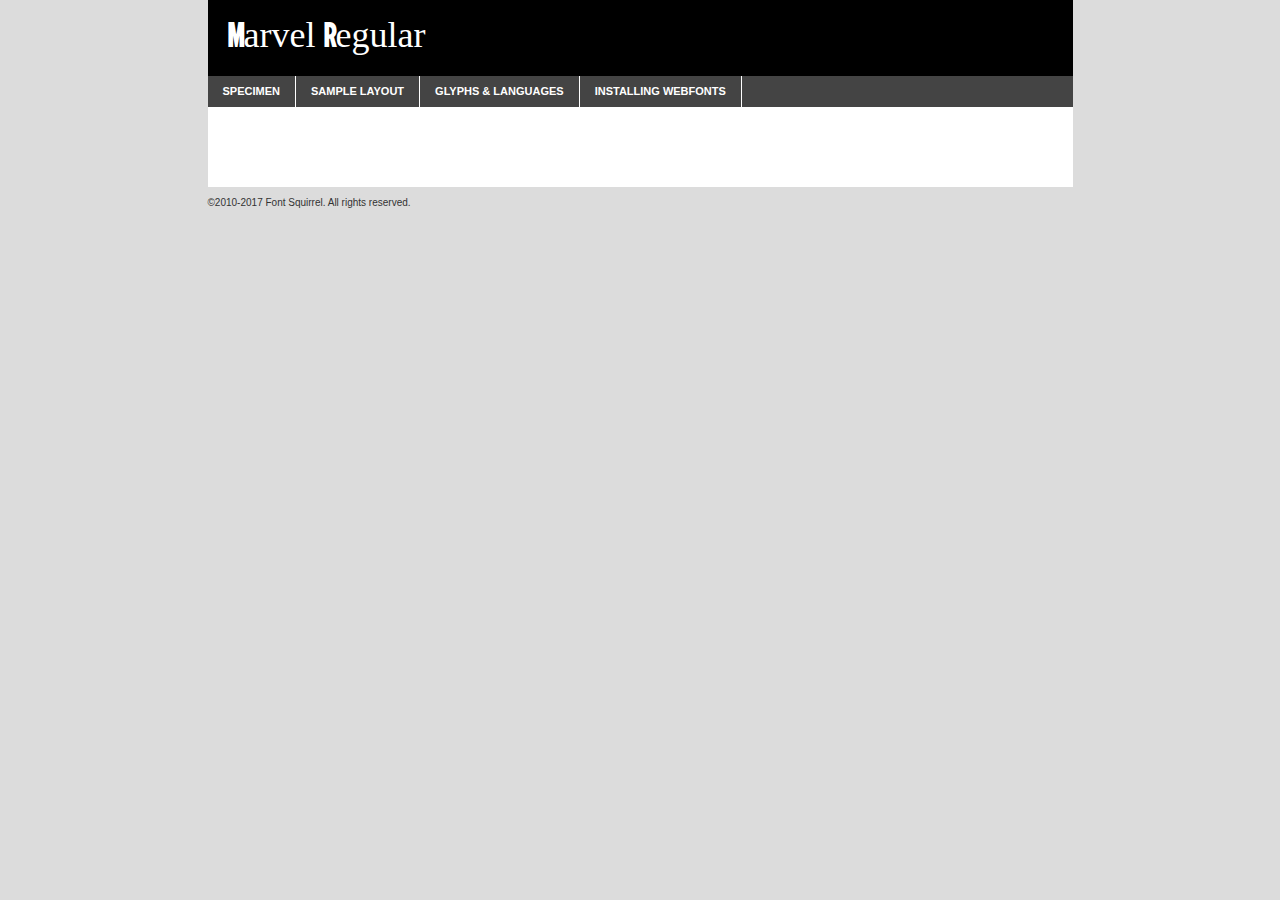
<file: assets/css/fonts/marvel-regular-demo.html>
<!DOCTYPE html PUBLIC "-//W3C//DTD XHTML 1.0 Transitional//EN"
	"http://www.w3.org/TR/xhtml1/DTD/xhtml1-transitional.dtd">

<html xmlns="http://www.w3.org/1999/xhtml" xml:lang="en" lang="en">
<head>
	<meta http-equiv="Content-Type" content="text/html; charset=utf-8" />
	<script src="http://ajax.googleapis.com/ajax/libs/jquery/1.7.2/jquery.min.js" type="text/javascript" charset="utf-8"></script>
	<script type="text/javascript">
	(function($){$.fn.easyTabs=function(option){var param=jQuery.extend({fadeSpeed:"fast",defaultContent:1,activeClass:'active'},option);$(this).each(function(){var thisId="#"+this.id;if(param.defaultContent==''){param.defaultContent=1;}
	if(typeof param.defaultContent=="number")
	{var defaultTab=$(thisId+" .tabs li:eq("+(param.defaultContent-1)+") a").attr('href').substr(1);}else{var defaultTab=param.defaultContent;}
	$(thisId+" .tabs li a").each(function(){var tabToHide=$(this).attr('href').substr(1);$("#"+tabToHide).addClass('easytabs-tab-content');});hideAll();changeContent(defaultTab);function hideAll(){$(thisId+" .easytabs-tab-content").hide();}
	function changeContent(tabId){hideAll();$(thisId+" .tabs li").removeClass(param.activeClass);$(thisId+" .tabs li a[href=#"+tabId+"]").closest('li').addClass(param.activeClass);if(param.fadeSpeed!="none")
	{$(thisId+" #"+tabId).fadeIn(param.fadeSpeed);}else{$(thisId+" #"+tabId).show();}}
	$(thisId+" .tabs li").click(function(){var tabId=$(this).find('a').attr('href').substr(1);changeContent(tabId);return false;});});}})(jQuery);
	</script>
	<link rel="stylesheet" href="specimen_files/specimen_stylesheet.css" type="text/css" charset="utf-8" />
	<link rel="stylesheet" href="stylesheet.css" type="text/css" charset="utf-8" />

	<style type="text/css">
					body{
				font-family: 'marvelregular';
							}
		</style>

	<title>Marvel Regular Specimen</title>
	
	
	<script type="text/javascript" charset="utf-8">
		$(document).ready(function() {
			$('#container').easyTabs({defaultContent:1});
		});
	</script>
</head>

<body>
<div id="container">
	<div id="header">
		Marvel Regular	</div>
	<ul class="tabs">
		<li><a href="#specimen">Specimen</a></li>
		<li><a href="#layout">Sample Layout</a></li>
				<li><a href="#glyphs">Glyphs &amp; Languages</a></li>
		<li><a href="#installing">Installing Webfonts</a></li>
		
	</ul>
	
	<div id="main_content">

		
			<div id="specimen">
		
				<div class="section">
					<div class="grid12 firstcol">
						<div class="huge">AaBb</div>
					</div>
				</div>
		
				<div class="section">
					<div class="glyph_range">A&#x200B;B&#x200b;C&#x200b;D&#x200b;E&#x200b;F&#x200b;G&#x200b;H&#x200b;I&#x200b;J&#x200b;K&#x200b;L&#x200b;M&#x200b;N&#x200b;O&#x200b;P&#x200b;Q&#x200b;R&#x200b;S&#x200b;T&#x200b;U&#x200b;V&#x200b;W&#x200b;X&#x200b;Y&#x200b;Z&#x200b;a&#x200b;b&#x200b;c&#x200b;d&#x200b;e&#x200b;f&#x200b;g&#x200b;h&#x200b;i&#x200b;j&#x200b;k&#x200b;l&#x200b;m&#x200b;n&#x200b;o&#x200b;p&#x200b;q&#x200b;r&#x200b;s&#x200b;t&#x200b;u&#x200b;v&#x200b;w&#x200b;x&#x200b;y&#x200b;z&#x200b;1&#x200b;2&#x200b;3&#x200b;4&#x200b;5&#x200b;6&#x200b;7&#x200b;8&#x200b;9&#x200b;0&#x200b;&amp;&#x200b;.&#x200b;,&#x200b;?&#x200b;!&#x200b;&#64;&#x200b;(&#x200b;)&#x200b;#&#x200b;$&#x200b;%&#x200b;*&#x200b;+&#x200b;-&#x200b;=&#x200b;:&#x200b;;</div>
				</div>
				<div class="section">
					<div class="grid12 firstcol">
						<table class="sample_table">
							<tr><td>10</td><td class="size10">abcdefghijklmnopqrstuvwxyzABCDEFGHIJKLMNOPQRSTUVWXYZ0123456789abcdefghijklmnopqrstuvwxyzABCDEFGHIJKLMNOPQRSTUVWXYZ0123456789abcdefghijklmnopqrstuvwxyzABCDEFGHIJKLMNOPQRSTUVWXYZ</td></tr>
							<tr><td>11</td><td class="size11">abcdefghijklmnopqrstuvwxyzABCDEFGHIJKLMNOPQRSTUVWXYZ0123456789abcdefghijklmnopqrstuvwxyzABCDEFGHIJKLMNOPQRSTUVWXYZ0123456789abcdefghijklmnopqrstuvwxyzABCDEFGHIJKLMNOPQRSTUVWXYZ</td></tr>
							<tr><td>12</td><td class="size12">abcdefghijklmnopqrstuvwxyzABCDEFGHIJKLMNOPQRSTUVWXYZ0123456789abcdefghijklmnopqrstuvwxyzABCDEFGHIJKLMNOPQRSTUVWXYZ0123456789abcdefghijklmnopqrstuvwxyzABCDEFGHIJKLMNOPQRSTUVWXYZ</td></tr>
							<tr><td>13</td><td class="size13">abcdefghijklmnopqrstuvwxyzABCDEFGHIJKLMNOPQRSTUVWXYZ0123456789abcdefghijklmnopqrstuvwxyzABCDEFGHIJKLMNOPQRSTUVWXYZ0123456789abcdefghijklmnopqrstuvwxyzABCDEFGHIJKLMNOPQRSTUVWXYZ</td></tr>
							<tr><td>14</td><td class="size14">abcdefghijklmnopqrstuvwxyzABCDEFGHIJKLMNOPQRSTUVWXYZ0123456789abcdefghijklmnopqrstuvwxyzABCDEFGHIJKLMNOPQRSTUVWXYZ0123456789abcdefghijklmnopqrstuvwxyzABCDEFGHIJKLMNOPQRSTUVWXYZ</td></tr>
							<tr><td>16</td><td class="size16">abcdefghijklmnopqrstuvwxyzABCDEFGHIJKLMNOPQRSTUVWXYZ0123456789abcdefghijklmnopqrstuvwxyzABCDEFGHIJKLMNOPQRSTUVWXYZ</td></tr>
							<tr><td>18</td><td class="size18">abcdefghijklmnopqrstuvwxyzABCDEFGHIJKLMNOPQRSTUVWXYZ0123456789abcdefghijklmnopqrstuvwxyzABCDEFGHIJKLMNOPQRSTUVWXYZ</td></tr>
							<tr><td>20</td><td class="size20">abcdefghijklmnopqrstuvwxyzABCDEFGHIJKLMNOPQRSTUVWXYZ0123456789abcdefghijklmnopqrstuvwxyzABCDEFGHIJKLMNOPQRSTUVWXYZ</td></tr>
							<tr><td>24</td><td class="size24">abcdefghijklmnopqrstuvwxyzABCDEFGHIJKLMNOPQRSTUVWXYZ0123456789abcdefghijklmnopqrstuvwxyzABCDEFGHIJKLMNOPQRSTUVWXYZ</td></tr>
							<tr><td>30</td><td class="size30">abcdefghijklmnopqrstuvwxyzABCDEFGHIJKLMNOPQRSTUVWXYZ0123456789abcdefghijklmnopqrstuvwxyzABCDEFGHIJKLMNOPQRSTUVWXYZ</td></tr>
							<tr><td>36</td><td class="size36">abcdefghijklmnopqrstuvwxyzABCDEFGHIJKLMNOPQRSTUVWXYZ0123456789abcdefghijklmnopqrstuvwxyzABCDEFGHIJKLMNOPQRSTUVWXYZ</td></tr>
							<tr><td>48</td><td class="size48">abcdefghijklmnopqrstuvwxyzABCDEFGHIJKLMNOPQRSTUVWXYZ0123456789abcdefghijklmnopqrstuvwxyzABCDEFGHIJKLMNOPQRSTUVWXYZ</td></tr>
							<tr><td>60</td><td class="size60">abcdefghijklmnopqrstuvwxyzABCDEFGHIJKLMNOPQRSTUVWXYZ0123456789abcdefghijklmnopqrstuvwxyzABCDEFGHIJKLMNOPQRSTUVWXYZ</td></tr>
							<tr><td>72</td><td class="size72">abcdefghijklmnopqrstuvwxyzABCDEFGHIJKLMNOPQRSTUVWXYZ0123456789abcdefghijklmnopqrstuvwxyzABCDEFGHIJKLMNOPQRSTUVWXYZ</td></tr>
							<tr><td>90</td><td class="size90">abcdefghijklmnopqrstuvwxyzABCDEFGHIJKLMNOPQRSTUVWXYZ0123456789abcdefghijklmnopqrstuvwxyzABCDEFGHIJKLMNOPQRSTUVWXYZ</td></tr>
						</table>
				
					</div>
			
				</div>
		
		
		
								<div class="section" id="bodycomparison">


										<div id="xheight">
				<div class="fontbody">&#x25FC;&#x25FC;&#x25FC;&#x25FC;&#x25FC;&#x25FC;&#x25FC;&#x25FC;&#x25FC;&#x25FC;&#x25FC;&#x25FC;&#x25FC;&#x25FC;&#x25FC;&#x25FC;&#x25FC;&#x25FC;&#x25FC;&#x25FC;&#x25FC;&#x25FC;&#x25FC;&#x25FC;&#x25FC;&#x25FC;&#x25FC;&#x25FC;&#x25FC;&#x25FC;&#x25FC;&#x25FC;&#x25FC;&#x25FC;&#x25FC;&#x25FC;&#x25FC;&#x25FC;&#x25FC;&#x25FC;&#x25FC;&#x25FC;&#x25FC;&#x25FC;&#x25FC;&#x25FC;&#x25FC;&#x25FC;&#x25FC;&#x25FC;&#x25FC;&#x25FC;&#x25FC;&#x25FC;&#x25FC;&#x25FC;&#x25FC;&#x25FC;&#x25FC;&#x25FC;&#x25FC;&#x25FC;&#x25FC;&#x25FC;&#x25FC;&#x25FC;&#x25FC;&#x25FC;&#x25FC;&#x25FC;&#x25FC;&#x25FC;&#x25FC;&#x25FC;&#x25FC;&#x25FC;&#x25FC;&#x25FC;&#x25FC;&#x25FC;&#x25FC;&#x25FC;&#x25FC;&#x25FC;&#x25FC;&#x25FC;&#x25FC;&#x25FC;&#x25FC;&#x25FC;&#x25FC;&#x25FC;&#x25FC;&#x25FC;&#x25FC;&#x25FC;&#x25FC;&#x25FC;&#x25FC;body</div><div class="arialbody">body</div><div class="verdanabody">body</div><div class="georgiabody">body</div></div>
										<div class="fontbody" style="z-index:1">
											body<span>Marvel Regular</span>
										</div>
										<div class="arialbody" style="z-index:1">
											body<span>Arial</span>
										</div>
										<div class="verdanabody" style="z-index:1">
											body<span>Verdana</span>
										</div>
										<div class="georgiabody" style="z-index:1">
											body<span>Georgia</span>
										</div>



								</div>
		
		
				<div class="section psample psample_row1" id="">
					
					<div class="grid2 firstcol">
						<p class="size10"><span>10.</span>Aenean lacinia bibendum nulla sed consectetur. Fusce dapibus, tellus ac cursus commodo, tortor mauris condimentum nibh, ut fermentum massa justo sit amet risus. Nullam id dolor id nibh ultricies vehicula ut id elit. Cum sociis natoque penatibus et magnis dis parturient montes, nascetur ridiculus mus. Nulla vitae elit libero, a pharetra augue.</p>
			
					</div>
					<div class="grid3">
						<p class="size11"><span>11.</span>Aenean lacinia bibendum nulla sed consectetur. Fusce dapibus, tellus ac cursus commodo, tortor mauris condimentum nibh, ut fermentum massa justo sit amet risus. Nullam id dolor id nibh ultricies vehicula ut id elit. Cum sociis natoque penatibus et magnis dis parturient montes, nascetur ridiculus mus. Nulla vitae elit libero, a pharetra augue.</p>
			
					</div>
					<div class="grid3">
						<p class="size12"><span>12.</span>Aenean lacinia bibendum nulla sed consectetur. Fusce dapibus, tellus ac cursus commodo, tortor mauris condimentum nibh, ut fermentum massa justo sit amet risus. Nullam id dolor id nibh ultricies vehicula ut id elit. Cum sociis natoque penatibus et magnis dis parturient montes, nascetur ridiculus mus. Nulla vitae elit libero, a pharetra augue.</p>
			
					</div>
					<div class="grid4">
						<p class="size13"><span>13.</span>Aenean lacinia bibendum nulla sed consectetur. Fusce dapibus, tellus ac cursus commodo, tortor mauris condimentum nibh, ut fermentum massa justo sit amet risus. Nullam id dolor id nibh ultricies vehicula ut id elit. Cum sociis natoque penatibus et magnis dis parturient montes, nascetur ridiculus mus. Nulla vitae elit libero, a pharetra augue.</p>
			
					</div>
					<div class="white_blend"></div>
					
				</div>
				<div class="section psample psample_row2" id="">
					<div class="grid3 firstcol">
						<p class="size14"><span>14.</span>Aenean lacinia bibendum nulla sed consectetur. Fusce dapibus, tellus ac cursus commodo, tortor mauris condimentum nibh, ut fermentum massa justo sit amet risus. Nullam id dolor id nibh ultricies vehicula ut id elit. Cum sociis natoque penatibus et magnis dis parturient montes, nascetur ridiculus mus. Nulla vitae elit libero, a pharetra augue.</p>
			
					</div>
					<div class="grid4">
						<p class="size16"><span>16.</span>Aenean lacinia bibendum nulla sed consectetur. Fusce dapibus, tellus ac cursus commodo, tortor mauris condimentum nibh, ut fermentum massa justo sit amet risus. Nullam id dolor id nibh ultricies vehicula ut id elit. Cum sociis natoque penatibus et magnis dis parturient montes, nascetur ridiculus mus. Nulla vitae elit libero, a pharetra augue.</p>
			
					</div>
					<div class="grid5">
						<p class="size18"><span>18.</span>Aenean lacinia bibendum nulla sed consectetur. Fusce dapibus, tellus ac cursus commodo, tortor mauris condimentum nibh, ut fermentum massa justo sit amet risus. Nullam id dolor id nibh ultricies vehicula ut id elit. Cum sociis natoque penatibus et magnis dis parturient montes, nascetur ridiculus mus. Nulla vitae elit libero, a pharetra augue.</p>
			
					</div>

					<div class="white_blend"></div>

				</div>
				
				<div class="section psample psample_row3" id="">
					<div class="grid5 firstcol">
						<p class="size20"><span>20.</span>Aenean lacinia bibendum nulla sed consectetur. Fusce dapibus, tellus ac cursus commodo, tortor mauris condimentum nibh, ut fermentum massa justo sit amet risus. Nullam id dolor id nibh ultricies vehicula ut id elit. Cum sociis natoque penatibus et magnis dis parturient montes, nascetur ridiculus mus. Nulla vitae elit libero, a pharetra augue.</p>
					</div>
					<div class="grid7">
						<p class="size24"><span>24.</span>Aenean lacinia bibendum nulla sed consectetur. Fusce dapibus, tellus ac cursus commodo, tortor mauris condimentum nibh, ut fermentum massa justo sit amet risus. Nullam id dolor id nibh ultricies vehicula ut id elit. Cum sociis natoque penatibus et magnis dis parturient montes, nascetur ridiculus mus. Nulla vitae elit libero, a pharetra augue.</p>
					</div>
					
					<div class="white_blend"></div>
					
				</div>
				
				<div class="section psample psample_row4" id="">
					<div class="grid12 firstcol">
						<p class="size30"><span>30.</span>Aenean lacinia bibendum nulla sed consectetur. Fusce dapibus, tellus ac cursus commodo, tortor mauris condimentum nibh, ut fermentum massa justo sit amet risus. Nullam id dolor id nibh ultricies vehicula ut id elit. Cum sociis natoque penatibus et magnis dis parturient montes, nascetur ridiculus mus. Nulla vitae elit libero, a pharetra augue.</p>
					</div>
					<div class="white_blend"></div>
					
				</div>
				
				
				
				<div class="section psample psample_row1 fullreverse">
					<div class="grid2 firstcol">
						<p class="size10"><span>10.</span>Aenean lacinia bibendum nulla sed consectetur. Fusce dapibus, tellus ac cursus commodo, tortor mauris condimentum nibh, ut fermentum massa justo sit amet risus. Nullam id dolor id nibh ultricies vehicula ut id elit. Cum sociis natoque penatibus et magnis dis parturient montes, nascetur ridiculus mus. Nulla vitae elit libero, a pharetra augue.</p>
			
					</div>
					<div class="grid3">
						<p class="size11"><span>11.</span>Aenean lacinia bibendum nulla sed consectetur. Fusce dapibus, tellus ac cursus commodo, tortor mauris condimentum nibh, ut fermentum massa justo sit amet risus. Nullam id dolor id nibh ultricies vehicula ut id elit. Cum sociis natoque penatibus et magnis dis parturient montes, nascetur ridiculus mus. Nulla vitae elit libero, a pharetra augue.</p>
			
					</div>
					<div class="grid3">
						<p class="size12"><span>12.</span>Aenean lacinia bibendum nulla sed consectetur. Fusce dapibus, tellus ac cursus commodo, tortor mauris condimentum nibh, ut fermentum massa justo sit amet risus. Nullam id dolor id nibh ultricies vehicula ut id elit. Cum sociis natoque penatibus et magnis dis parturient montes, nascetur ridiculus mus. Nulla vitae elit libero, a pharetra augue.</p>
			
					</div>
					<div class="grid4">
						<p class="size13"><span>13.</span>Aenean lacinia bibendum nulla sed consectetur. Fusce dapibus, tellus ac cursus commodo, tortor mauris condimentum nibh, ut fermentum massa justo sit amet risus. Nullam id dolor id nibh ultricies vehicula ut id elit. Cum sociis natoque penatibus et magnis dis parturient montes, nascetur ridiculus mus. Nulla vitae elit libero, a pharetra augue.</p>
			
					</div>
					<div class="black_blend"></div>
					
				</div>
				
				<div class="section psample psample_row2 fullreverse">
					<div class="grid3 firstcol">
						<p class="size14"><span>14.</span>Aenean lacinia bibendum nulla sed consectetur. Fusce dapibus, tellus ac cursus commodo, tortor mauris condimentum nibh, ut fermentum massa justo sit amet risus. Nullam id dolor id nibh ultricies vehicula ut id elit. Cum sociis natoque penatibus et magnis dis parturient montes, nascetur ridiculus mus. Nulla vitae elit libero, a pharetra augue.</p>
			
					</div>
					<div class="grid4">
						<p class="size16"><span>16.</span>Aenean lacinia bibendum nulla sed consectetur. Fusce dapibus, tellus ac cursus commodo, tortor mauris condimentum nibh, ut fermentum massa justo sit amet risus. Nullam id dolor id nibh ultricies vehicula ut id elit. Cum sociis natoque penatibus et magnis dis parturient montes, nascetur ridiculus mus. Nulla vitae elit libero, a pharetra augue.</p>
			
					</div>
					<div class="grid5">
						<p class="size18"><span>18.</span>Aenean lacinia bibendum nulla sed consectetur. Fusce dapibus, tellus ac cursus commodo, tortor mauris condimentum nibh, ut fermentum massa justo sit amet risus. Nullam id dolor id nibh ultricies vehicula ut id elit. Cum sociis natoque penatibus et magnis dis parturient montes, nascetur ridiculus mus. Nulla vitae elit libero, a pharetra augue.</p>
			
					</div>
					<div class="black_blend"></div>

				</div>
				
				<div class="section psample fullreverse psample_row3" id="">
					<div class="grid5 firstcol">
						<p class="size20"><span>20.</span>Aenean lacinia bibendum nulla sed consectetur. Fusce dapibus, tellus ac cursus commodo, tortor mauris condimentum nibh, ut fermentum massa justo sit amet risus. Nullam id dolor id nibh ultricies vehicula ut id elit. Cum sociis natoque penatibus et magnis dis parturient montes, nascetur ridiculus mus. Nulla vitae elit libero, a pharetra augue.</p>
					</div>
					<div class="grid7">
						<p class="size24"><span>24.</span>Aenean lacinia bibendum nulla sed consectetur. Fusce dapibus, tellus ac cursus commodo, tortor mauris condimentum nibh, ut fermentum massa justo sit amet risus. Nullam id dolor id nibh ultricies vehicula ut id elit. Cum sociis natoque penatibus et magnis dis parturient montes, nascetur ridiculus mus. Nulla vitae elit libero, a pharetra augue.</p>
					</div>
					
					<div class="black_blend"></div>
					
				</div>
				
				<div class="section psample fullreverse psample_row4" id="" style="border-bottom: 20px #000 solid;">
					<div class="grid12 firstcol">
						<p class="size30"><span>30.</span>Aenean lacinia bibendum nulla sed consectetur. Fusce dapibus, tellus ac cursus commodo, tortor mauris condimentum nibh, ut fermentum massa justo sit amet risus. Nullam id dolor id nibh ultricies vehicula ut id elit. Cum sociis natoque penatibus et magnis dis parturient montes, nascetur ridiculus mus. Nulla vitae elit libero, a pharetra augue.</p>
					</div>
					<div class="black_blend"></div>
					
				</div>
				
				
				
				
			</div>
			
			<div id="layout">
				
				<div class="section">
					
					<div class="grid12 firstcol">
						<h1>Lorem Ipsum Dolor</h1>
						<h2>Etiam porta sem malesuada magna mollis euismod</h2>
						
						<p class="byline">By <a href="#link">Aenean Lacinia</a></p>
					</div>
				</div>
				<div class="section">
					<div class="grid8 firstcol">
						<p class="large">Donec sed odio dui. Morbi leo risus, porta ac consectetur ac, vestibulum at eros. Fusce dapibus, tellus ac cursus commodo, tortor mauris condimentum nibh, ut fermentum massa justo sit amet risus. </p>

						
						<h3>Pellentesque ornare sem</h3>

						<p>Maecenas sed diam eget risus varius blandit sit amet non magna. Maecenas faucibus mollis interdum. Donec ullamcorper nulla non metus auctor fringilla. Nullam id dolor id nibh ultricies vehicula ut id elit. Nullam id dolor id nibh ultricies vehicula ut id elit. </p>

						<p>Aenean eu leo quam. Pellentesque ornare sem lacinia quam venenatis vestibulum. Lorem ipsum dolor sit amet, consectetur adipiscing elit. Cum sociis natoque penatibus et magnis dis parturient montes, nascetur ridiculus mus. </p>

						<p>Nulla vitae elit libero, a pharetra augue. Praesent commodo cursus magna, vel scelerisque nisl consectetur et. Aenean lacinia bibendum nulla sed consectetur. </p>

						<p>Nullam quis risus eget urna mollis ornare vel eu leo. Nullam quis risus eget urna mollis ornare vel eu leo. Maecenas sed diam eget risus varius blandit sit amet non magna. Donec ullamcorper nulla non metus auctor fringilla. </p>

						<h3>Cras mattis consectetur</h3>

						<p>Aenean eu leo quam. Pellentesque ornare sem lacinia quam venenatis vestibulum. Aenean lacinia bibendum nulla sed consectetur. Integer posuere erat a ante venenatis dapibus posuere velit aliquet. Cras mattis consectetur purus sit amet fermentum. </p>

						<p>Nullam id dolor id nibh ultricies vehicula ut id elit. Nullam quis risus eget urna mollis ornare vel eu leo. Cras mattis consectetur purus sit amet fermentum.</p>
					</div>
					
					<div class="grid4 sidebar">
						
						<div class="box reverse">
							<p class="last">Nullam quis risus eget urna mollis ornare vel eu leo. Donec ullamcorper nulla non metus auctor fringilla. Cras mattis consectetur purus sit amet fermentum. Sed posuere consectetur est at lobortis. Lorem ipsum dolor sit amet, consectetur adipiscing elit. </p>
						</div>
						
						<p class="caption">Maecenas sed diam eget risus varius.</p>

						<p>Vestibulum id ligula porta felis euismod semper. Integer posuere erat a ante venenatis dapibus posuere velit aliquet. Vestibulum id ligula porta felis euismod semper. Sed posuere consectetur est at lobortis. Maecenas sed diam eget risus varius blandit sit amet non magna. Fusce dapibus, tellus ac cursus commodo, tortor mauris condimentum nibh, ut fermentum massa justo sit amet risus. </p>

					

						<p>Duis mollis, est non commodo luctus, nisi erat porttitor ligula, eget lacinia odio sem nec elit. Aenean lacinia bibendum nulla sed consectetur. Vivamus sagittis lacus vel augue laoreet rutrum faucibus dolor auctor. Aenean lacinia bibendum nulla sed consectetur. Nullam quis risus eget urna mollis ornare vel eu leo. </p>

						<p>Praesent commodo cursus magna, vel scelerisque nisl consectetur et. Donec ullamcorper nulla non metus auctor fringilla. Maecenas faucibus mollis interdum. Fusce dapibus, tellus ac cursus commodo, tortor mauris condimentum nibh, ut fermentum massa justo sit amet risus. </p>

					</div>
				</div>
				
			</div>


			



		<div id="glyphs">
			<div class="section">
				<div class="grid12 firstcol">
			
				<h1>Language Support</h1>
				<p>The subset of Marvel Regular in this kit supports the following languages:<br />
			
									</p>
				<h1>Glyph Chart</h1>
				<p>The subset of Marvel Regular in this kit includes all the glyphs listed below. Unicode entities are included above each glyph to help you insert individual characters into your layout.</p>
				<div id="glyph_chart">
			
																														 <div><p>&amp;#13;</p>&#13;</div>
																				 <div><p>&amp;#32;</p>&#32;</div>
																				 <div><p>&amp;#46;</p>&#46;</div>
																				 <div><p>&amp;#65;</p>&#65;</div>
																				 <div><p>&amp;#66;</p>&#66;</div>
																				 <div><p>&amp;#67;</p>&#67;</div>
																				 <div><p>&amp;#68;</p>&#68;</div>
																				 <div><p>&amp;#69;</p>&#69;</div>
																				 <div><p>&amp;#70;</p>&#70;</div>
																				 <div><p>&amp;#71;</p>&#71;</div>
																				 <div><p>&amp;#72;</p>&#72;</div>
																				 <div><p>&amp;#73;</p>&#73;</div>
																				 <div><p>&amp;#74;</p>&#74;</div>
																				 <div><p>&amp;#75;</p>&#75;</div>
																				 <div><p>&amp;#76;</p>&#76;</div>
																				 <div><p>&amp;#77;</p>&#77;</div>
																				 <div><p>&amp;#78;</p>&#78;</div>
																				 <div><p>&amp;#79;</p>&#79;</div>
																				 <div><p>&amp;#80;</p>&#80;</div>
																				 <div><p>&amp;#81;</p>&#81;</div>
																				 <div><p>&amp;#82;</p>&#82;</div>
																				 <div><p>&amp;#83;</p>&#83;</div>
																				 <div><p>&amp;#84;</p>&#84;</div>
																				 <div><p>&amp;#85;</p>&#85;</div>
																				 <div><p>&amp;#86;</p>&#86;</div>
																				 <div><p>&amp;#87;</p>&#87;</div>
																				 <div><p>&amp;#88;</p>&#88;</div>
																				 <div><p>&amp;#89;</p>&#89;</div>
																				 <div><p>&amp;#90;</p>&#90;</div>
																				 <div><p>&amp;#160;</p>&#160;</div>
																				 <div><p>&amp;#8192;</p>&#8192;</div>
																				 <div><p>&amp;#8193;</p>&#8193;</div>
																				 <div><p>&amp;#8194;</p>&#8194;</div>
																				 <div><p>&amp;#8195;</p>&#8195;</div>
																				 <div><p>&amp;#8196;</p>&#8196;</div>
																				 <div><p>&amp;#8197;</p>&#8197;</div>
																				 <div><p>&amp;#8198;</p>&#8198;</div>
																				 <div><p>&amp;#8199;</p>&#8199;</div>
																				 <div><p>&amp;#8200;</p>&#8200;</div>
																				 <div><p>&amp;#8201;</p>&#8201;</div>
																				 <div><p>&amp;#8202;</p>&#8202;</div>
																				 <div><p>&amp;#8239;</p>&#8239;</div>
																				 <div><p>&amp;#8287;</p>&#8287;</div>
																				 <div><p>&amp;#9724;</p>&#9724;</div>
																												</div>	
				</div>
		
		
			</div>
		</div>
		
		
		<div id="specs">
			
		</div>
	
		<div id="installing">
			<div class="section">
				<div class="grid7 firstcol">
					<h1>Installing Webfonts</h1>
					
					<p>Webfonts are supported by all major browser platforms but not all in the same way. There are currently four different font formats that must be included in order to target all browsers. This includes TTF, WOFF, EOT and SVG.</p>
					
					<h2>1. Upload your webfonts</h2>
					<p>You must upload your webfont kit to your website. They should be in or near the same directory as your CSS files.</p>
					
					<h2>2. Include the webfont stylesheet</h2>
					<p>A special CSS @font-face declaration helps the various browsers select the appropriate font it needs without causing you a bunch of headaches. Learn more about this syntax by reading the <a href="https://www.fontspring.com/blog/further-hardening-of-the-bulletproof-syntax">Fontspring blog post</a> about it. The code for it is as follows:</p>


<code>
@font-face{ 
	font-family: 'MyWebFont';
	src: url('WebFont.eot');
	src: url('WebFont.eot?#iefix') format('embedded-opentype'),
	     url('WebFont.woff') format('woff'),
	     url('WebFont.ttf') format('truetype'),
	     url('WebFont.svg#webfont') format('svg');
}
</code>

	<p>We've already gone ahead and generated the code for you. All you have to do is link to the stylesheet in your HTML, like this:</p>
	<code>&lt;link rel=&quot;stylesheet&quot; href=&quot;stylesheet.css&quot; type=&quot;text/css&quot; charset=&quot;utf-8&quot; /&gt;</code>

					<h2>3. Modify your own stylesheet</h2>
					<p>To take advantage of your new fonts, you must tell your stylesheet to use them. Look at the original @font-face declaration above and find the property called "font-family." The name linked there will be what you use to reference the font. Prepend that webfont name to the font stack in the "font-family" property, inside the selector you want to change. For example:</p>
<code>p { font-family: 'WebFont', Arial, sans-serif; }</code>

<h2>4. Test</h2>
<p>Getting webfonts to work cross-browser <em>can</em> be tricky. Use the information in the sidebar to help you if you find that fonts aren't loading in a particular browser.</p>
				</div>
				
				<div class="grid5 sidebar">
					<div class="box">
						<h2>Troubleshooting<br />Font-Face Problems</h2>
						<p>Having trouble getting your webfonts to load in your new website? Here are some tips to sort out what might be the problem.</p>

						<h3>Fonts not showing in any browser</h3>

						<p>This sounds like you need to work on the plumbing. You either did not upload the fonts to the correct directory, or you did not link the fonts properly in the CSS. If you've confirmed that all this is correct and you still have a problem, take a look at your .htaccess file and see if requests are getting intercepted.</p>

						<h3>Fonts not loading in iPhone or iPad</h3>

						<p>The most common problem here is that you are serving the fonts from an IIS server. IIS refuses to serve files that have unknown MIME types. If that is the case, you must set the MIME type for SVG to "image/svg+xml" in the server settings. Follow these instructions from Microsoft if you need help.</p>

						<h3>Fonts not loading in Firefox</h3>

						<p>The primary reason for this failure? You are still using a version Firefox older than 3.5. So upgrade already! If that isn't it, then you are very likely serving fonts from a different domain. Firefox requires that all font assets be served from the same domain. Lastly it is possible that you need to add WOFF to your list of MIME types (if you are serving via IIS.)</p>

						<h3>Fonts not loading in IE</h3>

						<p>Are you looking at Internet Explorer on an actual Windows machine or are you cheating by using a service like Adobe BrowserLab? Many of these screenshot services do not render @font-face for IE. Best to test it on a real machine.</p>

						<h3>Fonts not loading in IE9</h3>

						<p>IE9, like Firefox, requires that fonts be served from the same domain as the website. Make sure that is the case.</p>
					</div>
				</div>
			</div>
			
		</div>
	
	</div>
	<div id="footer">
		<p>&copy;2010-2017 Font Squirrel. All rights reserved.</p>
	</div>
</div>
</body>
</html>
</file>
<file: assets/css/fonts/stylesheet.css>
/*! Generated by Font Squirrel (https://www.fontsquirrel.com) on October 23, 2019 */



@font-face {
    font-family: 'marvelregular';
    src: url('marvel-regular-webfont.woff2') format('woff2'),
         url('marvel-regular-webfont.woff') format('woff');
    font-weight: normal;
    font-style: normal;

}
</file>
<file: assets/css/fonts/specimen_files/specimen_stylesheet.css>
@import url('grid_12-825-55-15.css');

/*  
	CSS Reset by Eric Meyer - Released under Public Domain
    http://meyerweb.com/eric/tools/css/reset/
*/
html, body, div, span, applet, object, iframe,
h1, h2, h3, h4, h5, h6, p, blockquote, pre,
a, abbr, acronym, address, big, cite, code,
del, dfn, em, font, img, ins, kbd, q, s, samp,
small, strike, strong, sub, sup, tt, var,
b, u, i, center, dl, dt, dd, ol, ul, li,
fieldset, form, label, legend, table, 
caption, tbody, tfoot, thead, tr, th, td 
                  {margin: 0;padding: 0;border: 0;outline: 0;
                  font-size: 100%;vertical-align: baseline;
                  background: transparent;}
body              {line-height: 1;}
ol, ul            {list-style: none;}
blockquote, q     {quotes: none;}
blockquote:before, blockquote:after,
q:before, q:after {content: '';	content: none;}
:focus            {outline: 0;}
ins               {text-decoration: none;}
del               {text-decoration: line-through;}
table             {border-collapse: collapse;border-spacing: 0;}




body {
	color: #000;
	background-color: #dcdcdc;
}

a {
	text-decoration: none;
	color: #1883ba;
}

h1{
	font-size: 32px;
	font-weight: normal;
	font-style: normal;
	margin-bottom: 18px;
}

h2{
	font-size: 18px;
}

#container {
	width: 865px;
	margin: 0px auto;
}


#header {
	padding: 20px;
	font-size: 36px;
	background-color: #000;
	color: #fff;
}

#header span {
	color: #666;
}
#main_content {
	background-color: #fff;
	padding: 60px 20px 20px;
}


#footer p {
	margin: 0;
	padding-top: 10px;
	padding-bottom: 50px;
	color: #333;
	font: 10px Arial, sans-serif;
}

.tabs {
	width: 100%;
	height: 31px;
	background-color: #444;
}
.tabs li {
	float:  left;
	margin: 0;
	overflow: hidden;
	background-color: #444;
}
.tabs li a {
	display: block;
	color: #fff;
	text-decoration: none;
	font: bold 11px/11px 'Arial';
	text-transform: uppercase;
	padding: 10px 15px;
	border-right: 1px solid #fff;
}

.tabs li a:hover {
		background-color: #00b3ff;

}

.tabs li.active a {
	color:  #000;
	background-color: #fff;
}



div.huge {
	
	font-size: 300px;
	line-height: 1em;
	padding: 0;
	letter-spacing: -.02em;
	overflow: hidden;
}
div.glyph_range {
	font-size: 72px;
	line-height: 1.1em;
}

.size10{ font-size: 10px; }
.size11{ font-size: 11px; }
.size12{ font-size: 12px; }
.size13{ font-size: 13px; }
.size14{ font-size: 14px; }
.size16{ font-size: 16px; }
.size18{ font-size: 18px; }
.size20{ font-size: 20px; }
.size24{ font-size: 24px; }
.size30{ font-size: 30px; }
.size36{ font-size: 36px; }
.size48{ font-size: 48px; }
.size60{ font-size: 60px; }
.size72{ font-size: 72px; }
.size90{ font-size: 90px; }


.psample_row1 {	height: 120px;}
.psample_row1 {	height: 120px;}
.psample_row2 {	height: 160px;}
.psample_row3 {	height: 160px;}
.psample_row4 {	height: 160px;}

.psample {
	overflow: hidden;
	position: relative;
}
.psample p {
	line-height: 1.3em;
	display: block;
	overflow: hidden;
	margin: 0;
}

.psample span {
	margin-right: .5em;
}

.white_blend {
	width: 100%;
	height: 61px;
	background-image: url([data-uri]);
	position: absolute;
	bottom: 0;
}
.black_blend {
	width: 100%;
	height: 61px;
	background-image: url([data-uri]);
	position: absolute;
	bottom: 0;
}
.fullreverse {
	background:  #000 !important;
	color:  #fff !important;
	margin-left: -20px;
	padding-left: 20px;
	margin-right: -20px;
	padding-right: 20px;
	padding: 20px;
	margin-bottom:0;
}


.sample_table td {
	padding-top: 3px;
	padding-bottom:5px;
	padding-left: 5px;
	vertical-align: middle;
	line-height: 1.2em;
}

.sample_table td:first-child {
	background-color: #eee;
	text-align: right;
	padding-right: 5px;
	padding-left: 0;
	padding: 5px;
	font: 11px/12px "Courier New", Courier, mono;
}

code {
	white-space: pre;
	background-color: #eee;
	display: block;
	padding: 10px;
	margin-bottom: 18px;
	overflow: auto;
}


.bottom,.last 	{margin-bottom:0 !important; padding-bottom:0 !important;}

.box  { 
  padding: 18px; 
  margin-bottom: 18px; 
  background: #eee; 
}

.reverse,.reversed { background:  #000 !important;color:  #fff !important; border: none !important;}

#bodycomparison {
	position: relative;
	overflow: hidden;
	font-size: 72px;
	height: 90px;
	white-space: nowrap;
}

#bodycomparison div{
	font-size: 72px;
	line-height: 90px;
	display: inline;
	margin: 0 15px 0 0;
	padding: 0;
}

#bodycomparison div span{
	font: 10px Arial;
	position: absolute;
	left: 0;
}
#xheight {
	float: none;
	position: absolute;
	color: #d9f3ff;
	font-size: 72px;
	line-height: 90px;
}

.fontbody {
 position: relative;
}
.arialbody{
	font-family: Arial;
	position: relative;
}
.verdanabody{
	font-family: Verdana;
	position: relative;
}
.georgiabody{
	font-family: Georgia;
	position: relative;
}

/* @group Layout page
 */

#layout h1 {
	font-size: 36px;
	line-height: 42px;
	font-weight: normal;
	font-style: normal;
}

#layout h2 {
	font-size: 24px;
	line-height: 23px;
	font-weight: normal;
	font-style: normal;
}

#layout h3 {
	font-size: 22px;
	line-height: 1.4em;
	margin-top: 1em;
	font-weight: normal;
	font-style: normal;
}


#layout p.byline {
	font-size: 12px;
	margin-top: 18px;
	line-height: 12px;
	margin-bottom: 0;
}
#layout p {
	font-size: 14px;
	line-height: 21px;
	margin-bottom: .5em;
}

#layout p.large{
	font-size: 18px;
	line-height: 26px;
}

#layout .sidebar p{
	font-size: 12px;
	line-height: 1.4em;
}

#layout p.caption {
	font-size: 10px;
	margin-top: -16px;
	margin-bottom: 18px;
}

/* @end */

/* @group Glyphs */

#glyph_chart div{
	background-color: #d9f3ff;
	color: black;
	float: left;
	font-size: 36px;
	height: 1.2em;
	line-height: 1.2em;
	margin-bottom: 1px;
	margin-right: 1px;
	text-align: center;
	width: 1.2em;
	position: relative;
	padding: .6em .2em .2em;
}

#glyph_chart div p {
	position: absolute;
	left: 0;
	top: 0;
	display: block;
	text-align: center;
	font: bold 9px Arial, sans-serif;
	background-color: #3a768f;
	width: 100%;
	color: #fff;
	padding: 2px 0;
}


#glyphs h1 {
	font-family: Arial, sans-serif;
}
/* @end */

/* @group Installing */

#installing {
	font: 13px Arial, sans-serif;
}

#installing p,
#glyphs p{
	line-height: 1.2em;
	margin-bottom: 18px;
	font: 13px Arial, sans-serif;
}



#installing h3{
	font-size: 15px;
	margin-top: 18px;
}

/* @end */

#rendering h1 {
	font-family: Arial, sans-serif;
}
.render_table td {
	font: 11px "Courier New", Courier, mono;
	vertical-align: middle;
}
</file>
